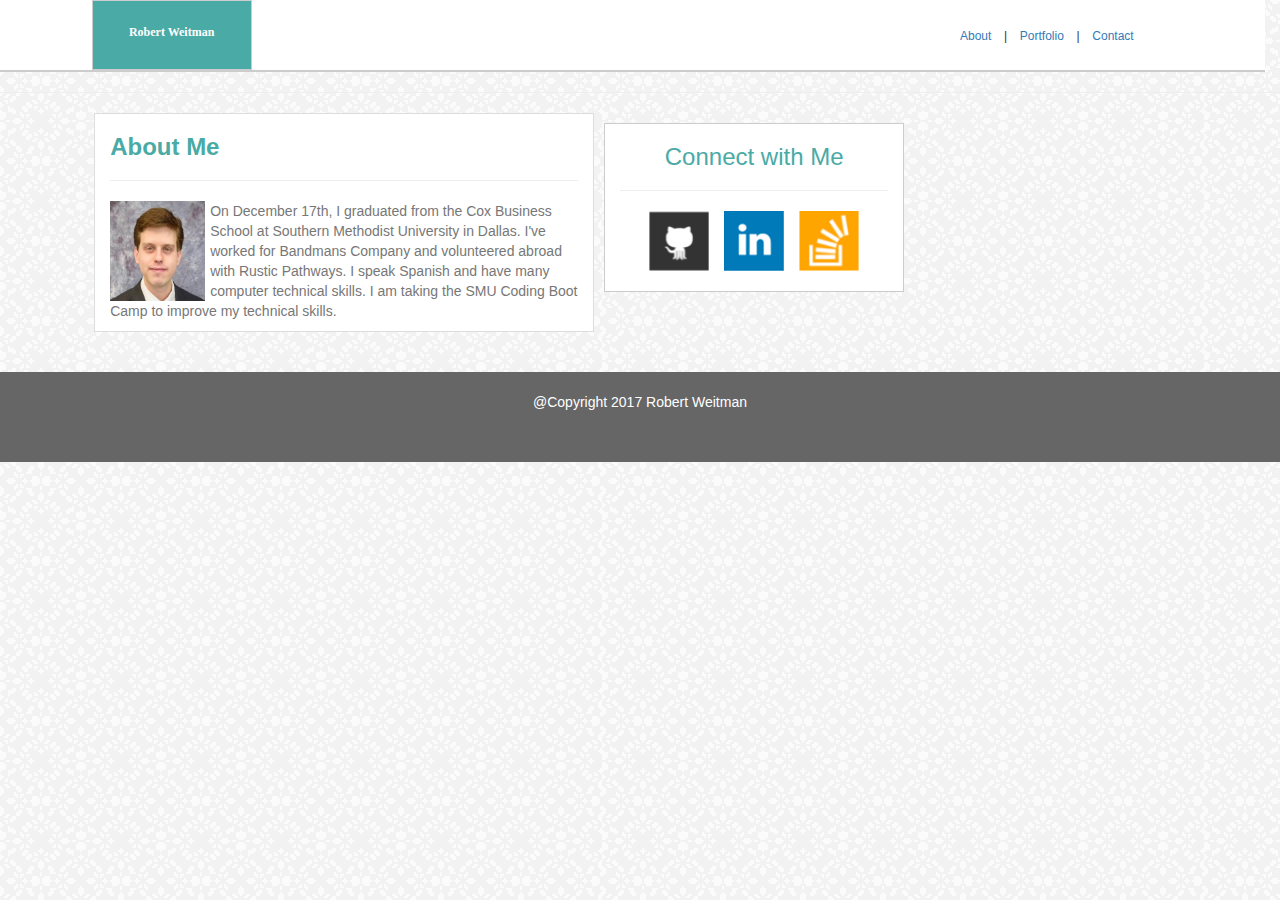
<file: index.html>
<!DOCTYPE html>
<html lang="en-us">

<head>
	<meta charset="UTF-8">
	<!-- Tells the Browser How the Webpage Should Be Rendered -->
	<meta name="viewport" content="width=device-width, initial-scale=1.0">
	<!-- Sets the Title of the Webpage  -->
	<title>Bootstrap Portfolio - Index</title>
	<!-- Reset.css clears formatting -->
	<link rel="stylesheet" type="text/css" href="assets/css/reset.css">
	<!-- This stylesheet link makes bootstrap code accessible in the app -->
	<link rel="stylesheet" href="https://maxcdn.bootstrapcdn.com/bootstrap/3.3.6/css/bootstrap.min.css">
	<!-- Style.css adds formatting -->
	<link rel="stylesheet" type="text/css" href="assets/css/style.css">

</head>

<body>
	<!-- Start a new row that has 12 Columns -->
	<!-- Creates the header at the top of the page -->
	<div class="row" id="high">
		<!-- Column Width: 1/12 -->
		<div class="col-md-1"></div>
		<!-- Puts name near the top left corner of webpage  -->
		<!-- Column Width: 2/12 -->
		<div class="col-md-2" id="name">
			<h6><strong>Robert Weitman</strong></h6></div>
			<!-- Column Width: 3/12 -->
			<div class="col-md-3"></div>
			<!-- Puts links near the top right corner of webpage -->
			<!-- Column Width: 3/12 -->
			<div class="col-md-3" id="links"><br><h6><a href = "index.html">About</a>  &ensp;  |  &ensp;   <a href="portfolio.html">Portfolio</a>  &ensp;   |  &ensp;  <a href="contact.html">Contact</a></h6></div>
			<!-- Column Width: 3/12 -->
			<div class="col-md-3"></div>
		</div>

		<hr>
		<!-- Start a new row that has 12 Columns -->
		<!-- Creates a content box with the title "About Me" -->
		<div class="row">
			<!-- Column Width: 1/12 -->
			<div class="col-md-1"></div>
			<!-- Column Width: 5/12 -->
			<div class="col-md-5" id="about"><h3><strong>About Me</strong></h3>
				<hr>
				<p>
					<!-- Wraps a photo with a biographical description -->
					<img src="assets/images/RW_photo.png" alt="Me" class="pull-left" id="photo">
					On December 17th, I graduated from the Cox Business School at Southern Methodist University in Dallas. I've worked for Bandmans Company and volunteered abroad with Rustic Pathways. I speak Spanish and have many computer technical skills. I am taking the SMU Coding Boot Camp to improve my technical skills.</div>
				</p>
				<!-- Column Width: 2/12 -->
				<div class="col-md-2" id="connect">
					<h3>Connect with Me</h3>

					<hr>
					<!-- Adds 3 Images that are Links to Different Websites -->
					<a href="https://github.com/rweitman/"><img src="assets/images/github.png" width="60px" height="60px" alt="GitHub"></a>
					&ensp;
					<a href="https://www.linkedin.com/in/robertweitman/"><img src="assets/images/linkedin.png" width="60px" height="60px" alt="LinkedIn"></a>
					&ensp;
					<a href="http://stackoverflow.com/users/7736634/robert-weitman?tab=profile">  
						<img src="assets/images/stackoverflow.png" width="60px" height="60px" alt="Stack OverFlow"></a>
						<br><br>
					</div>
					<!-- Column Width: 4/12 -->
					<div class="col-md-4"></div>
				</div>
				<br><br>
				<!-- Creates a copyright notification at the bottom of the page -->
				<!-- A column that spans the whole row -->
				<div class="row"><div class="col-md-12" id="foot"><br>@Copyright 2017 Robert Weitman</font></div></div>

			</div>

		</body>

		</html>
</file>
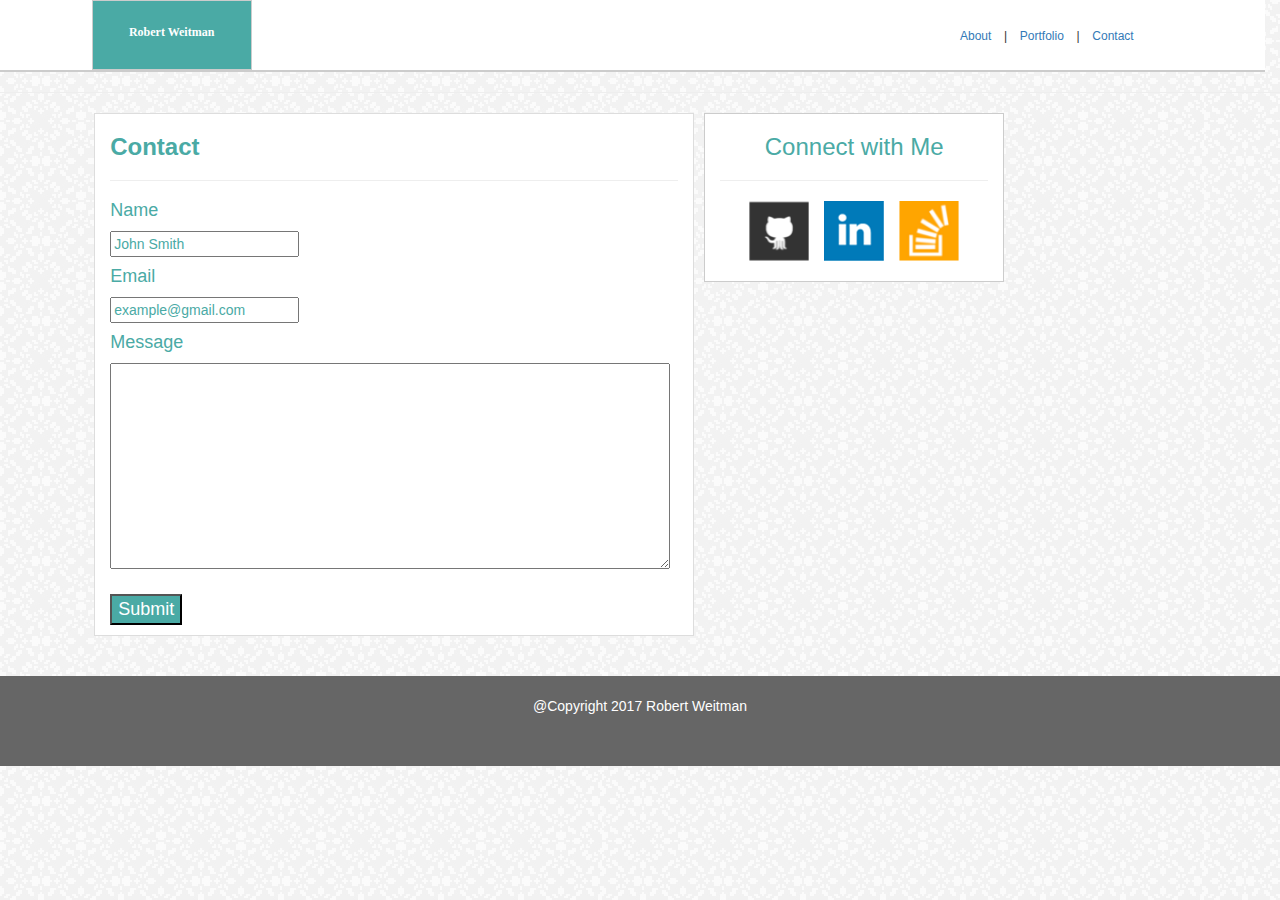
<file: contact.html>
<!DOCTYPE html>
<html lang="en-us">

<head>
	<meta charset="UTF-8">
	<!-- Tells the Browser How the Webpage Should Be Rendered -->
	<meta name="viewport" content="width=device-width, initial-scale=1.0">
	<!-- Sets the Title of the Webpage  -->
	<title>Bootstrap Portfolio - Contact</title>
	<!-- Reset.css clears formatting -->
	<link rel="stylesheet" type="text/css" href="assets/css/reset.css">
	<!-- This stylesheet link makes bootstrap code accessible in the app -->
	<link rel="stylesheet" href="https://maxcdn.bootstrapcdn.com/bootstrap/3.3.6/css/bootstrap.min.css">
	<!-- Style.css adds formatting -->
	<link rel="stylesheet" type="text/css" href="assets/css/style.css">
</head>

<body>
	<!-- Start a new row that has 12 Columns -->
	<!-- Creates the header at the top of the page -->
	<div class="row" id="high">
		<!-- Column Width: 1/12 -->
		<div class="col-md-1"></div>
		<!-- Puts name near the top left corner of webpage  -->
		<!-- Column Width: 2/12 -->
		<div class="col-md-2" id="name">
			<h6><strong>Robert Weitman</strong></h6></div>
			<!-- Column Width: 3/12 -->
			<div class="col-md-3"></div>
			<!-- Puts links near the top right corner of webpage -->
			<!-- Column Width: 3/12 -->
			<div class="col-md-3" id="links"><br><h6><a href = "index.html">About</a>  &ensp;  |  &ensp;   <a href="portfolio.html">Portfolio</a>  &ensp;   |  &ensp;  <a href="contact.html">Contact</a></h6></div>
			<!-- Column Width: 3/12 -->
			<div class="col-md-3"></div>
		</div>
		<hr>

		<!-- Start a new row that has 12 Columns -->
		<!-- Creates a content box with the title "Contact" -->
		<div class="row">
			<!-- Column Width: 1/12 -->
			<div class="col-md-1"></div>
			<!-- Column Width: 5/12 -->
			<div class="col-md-5" id="contact">
				<h3><strong>Contact</strong></h3>
				<hr>
				<p>
					<!-- Creates a web form that takes in a Name, Email and Message  -->
					<form>
						<h4>Name</h4>
						<input type="text" name="FullName" value="John Smith" width="200px">
						<h4>Email</h4>
						<input type="text" name="email" value="example@gmail.com" width="200px">
						<h4>Message</h4>
						<textarea name="message" rows="10" cols="89"></textarea>
						<br><br>
						<input type="button" value="Submit" id="press">
					</form>
				</p>
			</div>
			<!-- Column Width: 2/12 -->
			<div class="col-md-2" id="connect">
				<h3>Connect with Me</h3>
				<hr>
				<!-- Adds 3 Images that are Links to Different Websites -->
				<a href="https://github.com/rweitman/"><img src="assets/images/github.png" width="60px" height="60px" alt="GitHub"></a>
				&ensp;
				<a href="https://www.linkedin.com/in/robertweitman/"><img src="assets/images/linkedin.png" width="60px" height="60px" alt="LinkedIn"></a>
				&ensp;
				<a href="http://stackoverflow.com/users/7736634/robert-weitman?tab=profile">
					<img src="assets/images/stackoverflow.png" width="60px" height="60px" alt="Stack OverFlow"></a>
					<br><br>
				</div>
				<!-- Column Width: 4/12 -->
				<div class="col-md-4"></div>
			</div>
		</div>
		<br><br>
		<!-- Creates a copyright notification at the bottom of the page -->
		<!-- A column that spans the whole row -->
		<div class="row"><div class="col-md-12" id="foot"><br>@Copyright 2017 Robert Weitman</div></div>


	</body>

	</html>
</file>
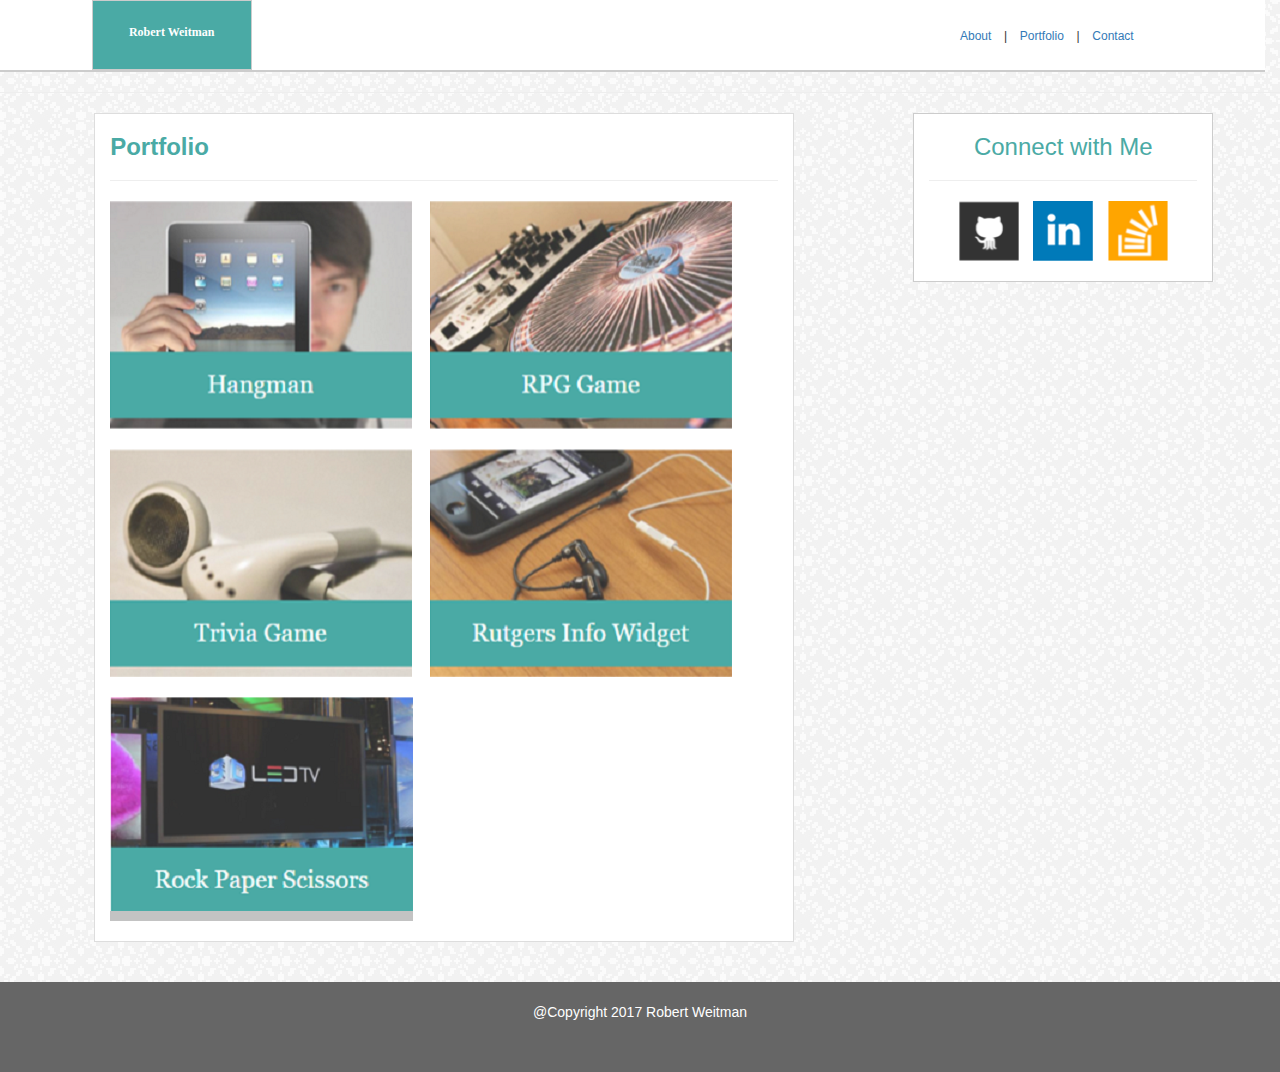
<file: portfolio.html>
<!DOCTYPE html>
<html lang="en-us">

<head>
	<meta charset="UTF-8">
	<!-- Tells the Browser How the Webpage Should Be Rendered -->
	<meta name="viewport" content="width=device-width, initial-scale=1.0">
	<!-- Sets the Title of the Webpage  -->
	<title>Bootstrap Portfolio - Portfolio</title>
	<!-- Reset.css clears formatting -->
	<link rel="stylesheet" type="text/css" href="assets/css/reset.css">
	<!-- This stylesheet link makes bootstrap code accessible in the app -->
	<link rel="stylesheet" href="https://maxcdn.bootstrapcdn.com/bootstrap/3.3.6/css/bootstrap.min.css">
	<!-- Style.css adds formatting -->
	<link rel="stylesheet" type="text/css" href="assets/css/style.css">
</head>

<body>
	<!-- Start a new row that has 12 Columns -->
	<!-- Creates the header at the top of the page -->
	<div class="row" id="high">
		<!-- Column Width: 1/12 -->
		<div class="col-md-1"></div>
		<!-- Puts name near the top left corner of webpage  -->
		<!-- Column Width: 2/12 -->
		<div class="col-md-2" id="name">
			<h6><strong>Robert Weitman</strong></h6></div>
			<!-- Column Width: 3/12 -->
			<div class="col-md-3"></div>
			<!-- Puts links near the top right corner of webpage -->
			<!-- Column Width: 3/12 -->
			<div class="col-md-3" id="links"><br><h6><a href = "index.html">About</a>  &ensp;  |  &ensp;   <a href="portfolio.html">Portfolio</a>  &ensp;   |  &ensp;  <a href="contact.html">Contact</a></h6></div>
			<!-- Column Width: 3/12 -->
			<div class="col-md-3"></div>
		</div>
		<hr>
		<!-- Start a new row that has 12 Columns -->
		<!-- Creates a content box with the title "Portfolio" -->
		<div class="row">
			<!-- Column Width: 1/12 -->
			<div class="col-md-1"></div>
			<!-- Column Width: 5/12 -->
			<div class="col-md-5" id="portfolio">
				<h3><strong>Portfolio</strong></h3>
				<hr>
				 <!-- Lists several app images -->
				<img src="assets/images/hangman.png" alt="Hangman">&ensp;&ensp;
				<img src="assets/images/rpg_game.png" alt="RPG Game"><br><br>
				<img src="assets/images/trivia_game.png" alt="Trivia Game">&ensp;&ensp;
				<img src="assets/images/rutgers_info_widget.png" alt="Rutgers Info Widget"><br><br>
				<img src="assets/images/rock_paper_scissors.png" alt="Rock Paper Scissors"><br><br>
			</div>
			<!-- Column Width: 1/12 -->
			<div class="col-md-1"></div>
			<!-- Column Width: 2/12 -->
			<div class="col-md-2" id="connect">

				<h3>Connect with Me</h3>

				<hr>
				<!-- Adds 3 Images that are Links to Different Websites -->
				<a href="https://github.com/rweitman/"><img src="assets/images/github.png" width="60px" height="60px" alt="GitHub"></a>
				&ensp;
				<a href="https://www.linkedin.com/in/robertweitman/"><img src="assets/images/linkedin.png" width="60px" height="60px" alt="LinkedIn"></a>
				&ensp;
				<a href="http://stackoverflow.com/users/7736634/robert-weitman?tab=profile">
					<img src="assets/images/stackoverflow.png" width="60px" height="60px" alt="Stack OverFlow"></a>
					<br><br>
				</div>
				<!-- Column Width: 3/12 -->
				<div class="col-md-3"></div>
			</div>
			<br><br>
			<!-- Creates a copyright notification at the bottom of the page -->
			<!-- A column that spans the whole row -->
			<div class="row"><div class="col-md-12" id="foot"><br>@Copyright 2017 Robert Weitman</div></div>

		</body>

		</html>
</file>
<file: assets/css/style.css>
body{
	 background-image: url(../images/Grey-Background.jpg);
  	background-repeat: repeat;
}

#high {
	background:#ffffff;
	border-bottom: 2px solid #cccccc;
	max-width:100%;
}


#name {
	padding-top:15px;
	/*margin-left: 40px;*/
	background-color:#4aaaa5; 
	width:160px; 
	height:70px;
	text-align:center;
	color:#ffffff;
	border: 1px solid #cccccc;
	float:left;
	font-family: 'Georgia', Times, Times New Roman, serif;
}


p {
	font-family:'Arial', 'Helvetica Neue', Helvetica, sans-serif;
	color: #777777;
}


#links {
	float:right;
	margin:auto;
}

#about {
	height:auto;
	width:500px;
	color: #4aaaa5;
	border: 1px solid #dddddd;
	background:#ffffff;
}

h3 {
	color: #4aaaa5;
}

#contact {
	border: 1px solid #dddddd; 
	height:auto; 
	width: 600px;
	color:#4aaaa5;
	background-color:#ffffff;
}

#portfolio {
	border: 1px solid #dddddd; 
	height:auto; 
	width: 700px;
	background-color:#ffffff;
	color:#4aaaa5;

}

.pull-left {
	padding-right:5px;
	width:100px;
	height:100px;
}

#connect {
	margin-left:10px; 
	width:300px;
	text-align:center;
	color: #4aaaa5;
	border: 1px solid #cccccc;
	background:white;
}

#foot {
	height:90px; 
	background-color: #666666;
	text-align:center;
	color:#ffffff;
}


#press {
	background: #4aaaa5; 
	color:#fff; 
	font-size:18px;
}

textarea {
	width:560px;
}

@media only screen and (max-width: 980px) {
#name {
	margin-left: 50px;
	font-size: 20px;
	margin-right: 100px;
}
#links {
	margin-right:20px;
}
#about, #contact, #portfolio {
	margin-left: 50px;
	margin:auto;	
	max-width: 600px;
	margin-bottom: 30px;
}

#connect {
	margin-left: 200px;
	float: left;
	text-align: left;
	max-width:650px;
}

}
@media only screen and (max-width: 768px) {
#high {
	width:100%;
}
#name {
	/*margin-left: 50px;*/
	font-size: 20px;
	margin-right: 100px;
}
#links {
	margin-right:20px;
}

#about, #contact {
	margin-left: 50px;
	margin-right: 20px;
	max-width: 650px;
	margin-bottom: 30px;
}
#portfolio {
	max-width: 350px;
}

#connect {
	margin-left: 50px;
	float: left;
	text-align: left;
	max-width:650px;
}

}
@media only screen and (max-width: 640px) {
#name {
	width:100%;
	/*margin-left:0px;*/
}
#links {
	width:100%;
	text-align:center;
	margin:auto;
}
#about, #contact {
	margin-left: 50px;
	margin-right: 20px;
	max-width: 400px;
	margin-bottom: 30px;
}

#portfolio {
	max-width: 350px;
}

#connect {
	margin-left: 50px;
	float: left;
	text-align: left;
	max-width:650px;
}

textarea {
	width:320px;
}


 }
}
</file>
